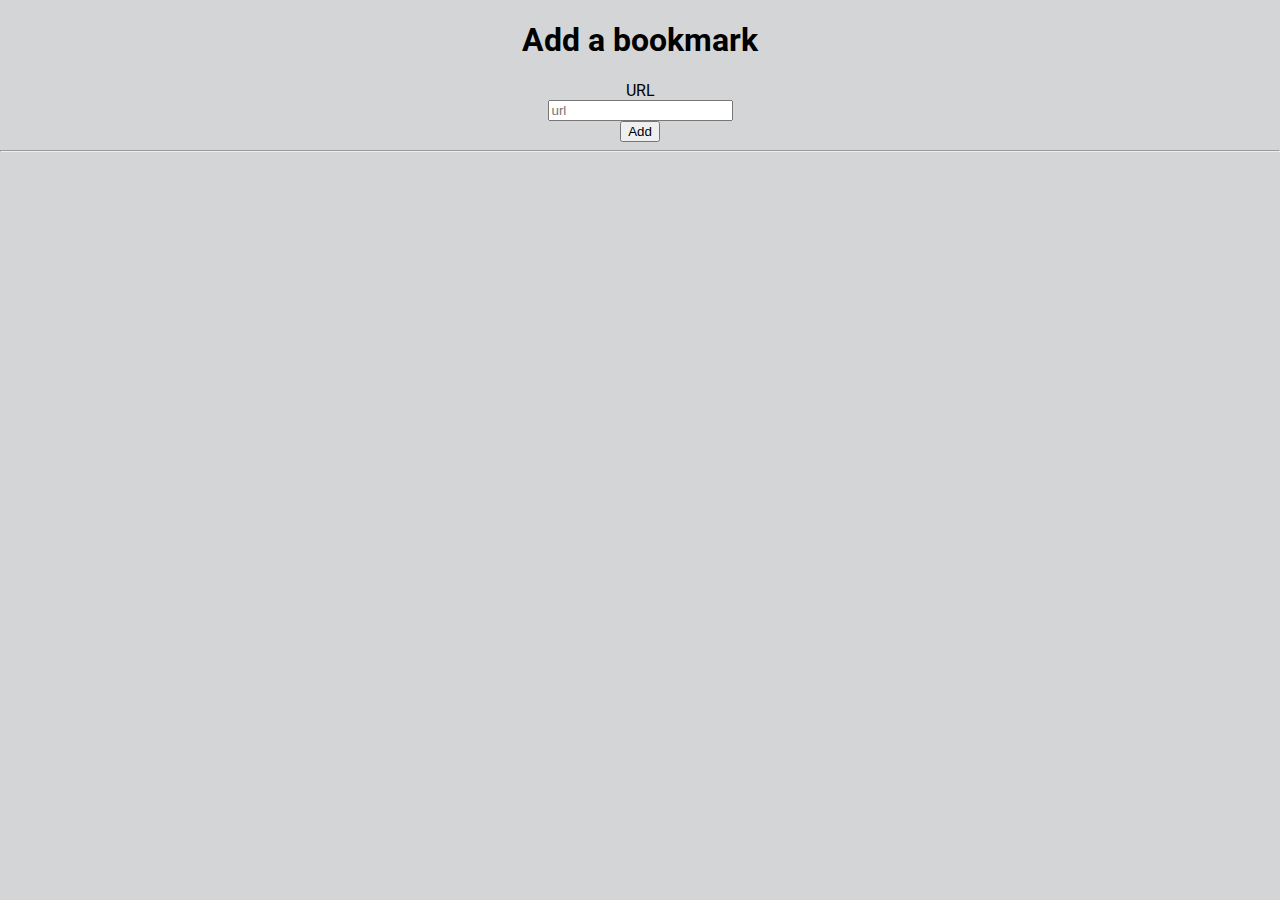
<file: public/index.html>
<!DOCTYPE html>
<html lang="en">
<head>
    <meta charset="UTF-8">
    <title>Bookmark Manager</title>
    <link rel='stylesheet' href='https://fonts.googleapis.com/css?family=Roboto'/>
    <link rel='stylesheet' href='style.css'/>
</head>
<body>
<h1>Add a bookmark</h1>
<form>
    <label for='url'>URL</label><br>
    <input type='text' name='url' placeholder='url'/><br>
    <input type='submit' value='Add' />
</form>
<hr>
</body>
</html>
</file>
<file: public/style.css>
body{
    font-family: Roboto;
    margin:auto;
    background-color: #d4d5d7;
    text-align: center;
}
</file>
